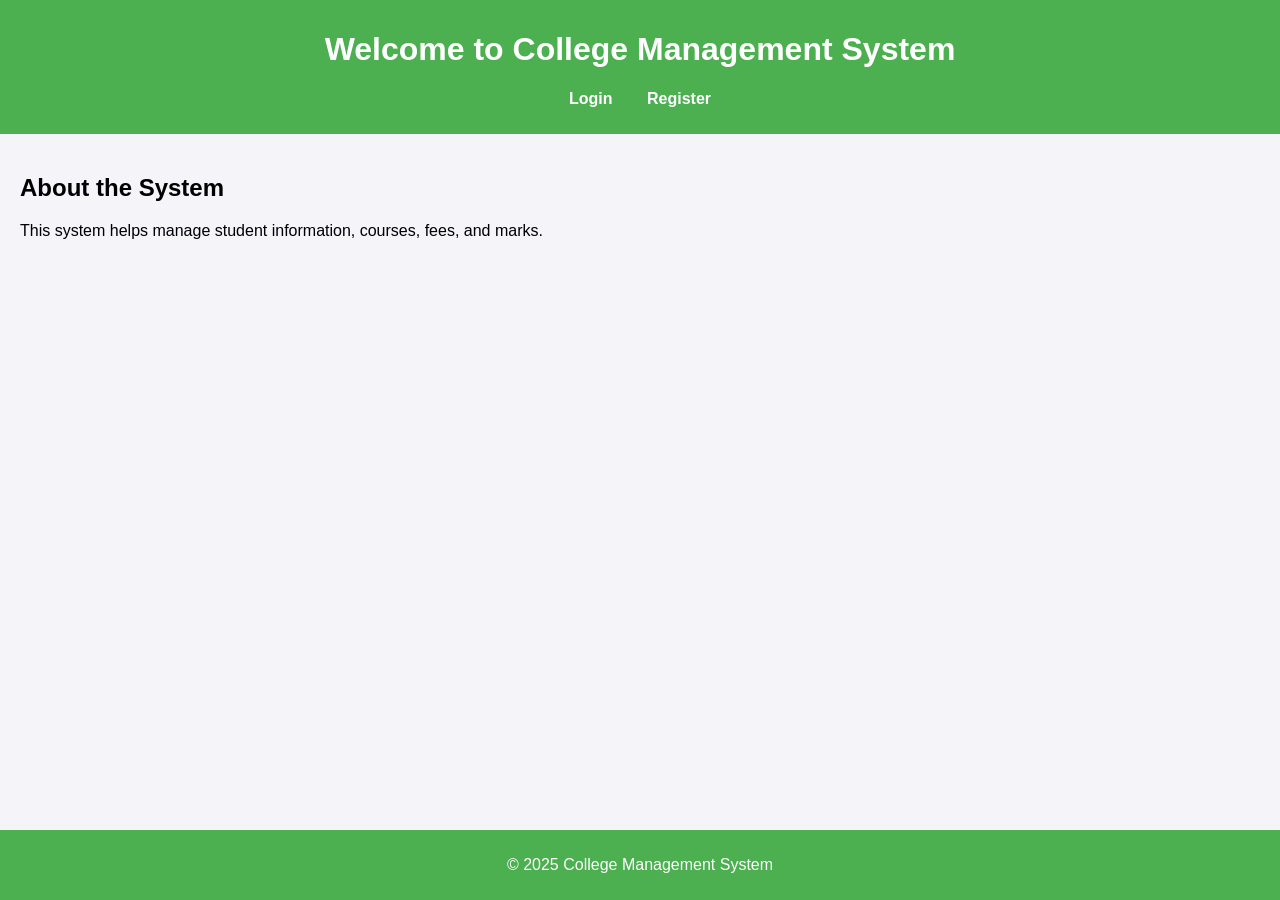
<file: index.html>
<!DOCTYPE html>
<html lang="en">
<head>
    <meta charset="UTF-8">
    <meta name="viewport" content="width=device-width, initial-scale=1.0">
    <title>College Management System</title>
    <link rel="stylesheet" href="styles.css">
</head>
<body>
    <header>
        <h1>Welcome to College Management System</h1>
        <nav>
            <ul>
                <li><a href="login.html">Login</a></li>
                <li><a href="register.html">Register</a></li>
            </ul>
        </nav>
    </header>

    <main>
        <section>
            <h2>About the System</h2>
            <p>This system helps manage student information, courses, fees, and marks.</p>
        </section>
    </main>

    <footer>
        <p>&copy; 2025 College Management System</p>
    </footer>
</body>
</html>
</file>
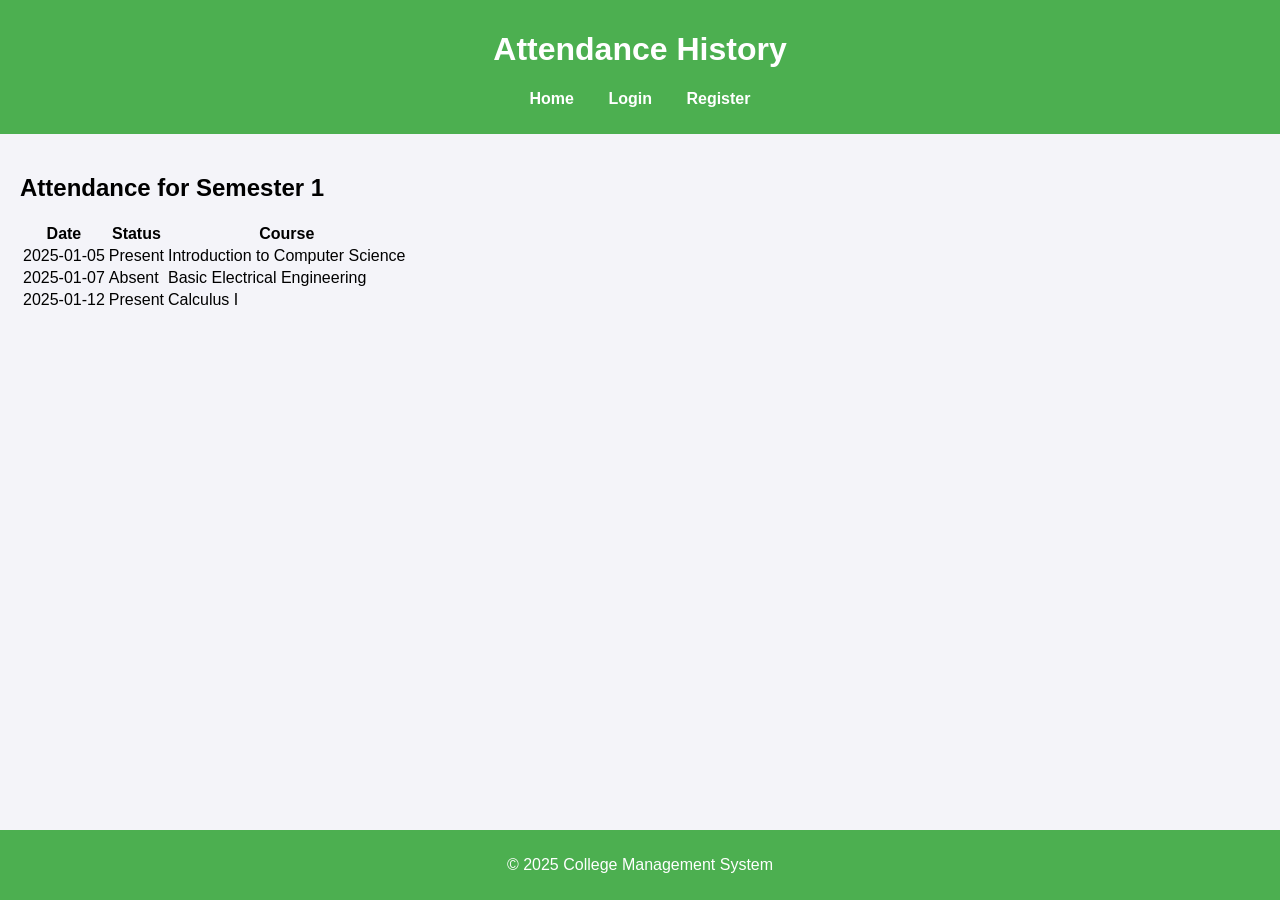
<file: attendance history.html>
<!DOCTYPE html>
<html lang="en">
<head>
    <meta charset="UTF-8">
    <meta name="viewport" content="width=device-width, initial-scale=1.0">
    <title>Attendance History - College Management System</title>
    <link rel="stylesheet" href="styles.css">
</head>
<body>
    <header>
        <h1>Attendance History</h1>
        <nav>
            <ul>
                <li><a href="index.html">Home</a></li>
                <li><a href="login.html">Login</a></li>
                <li><a href="register.html">Register</a></li>
            </ul>
        </nav>
    </header>

    <main>
        <section>
            <h2>Attendance for Semester 1</h2>
            <table>
                <tr>
                    <th>Date</th>
                    <th>Status</th>
                    <th>Course</th>
                </tr>
                <tr>
                    <td>2025-01-05</td>
                    <td>Present</td>
                    <td>Introduction to Computer Science</td>
                </tr>
                <tr>
                    <td>2025-01-07</td>
                    <td>Absent</td>
                    <td>Basic Electrical Engineering</td>
                </tr>
                <tr>
                    <td>2025-01-12</td>
                    <td>Present</td>
                    <td>Calculus I</td>
                </tr>
            </table>
        </section>
    </main>

    <footer>
        <p>&copy; 2025 College Management System</p>
    </footer>
</body>
</html>
</file>
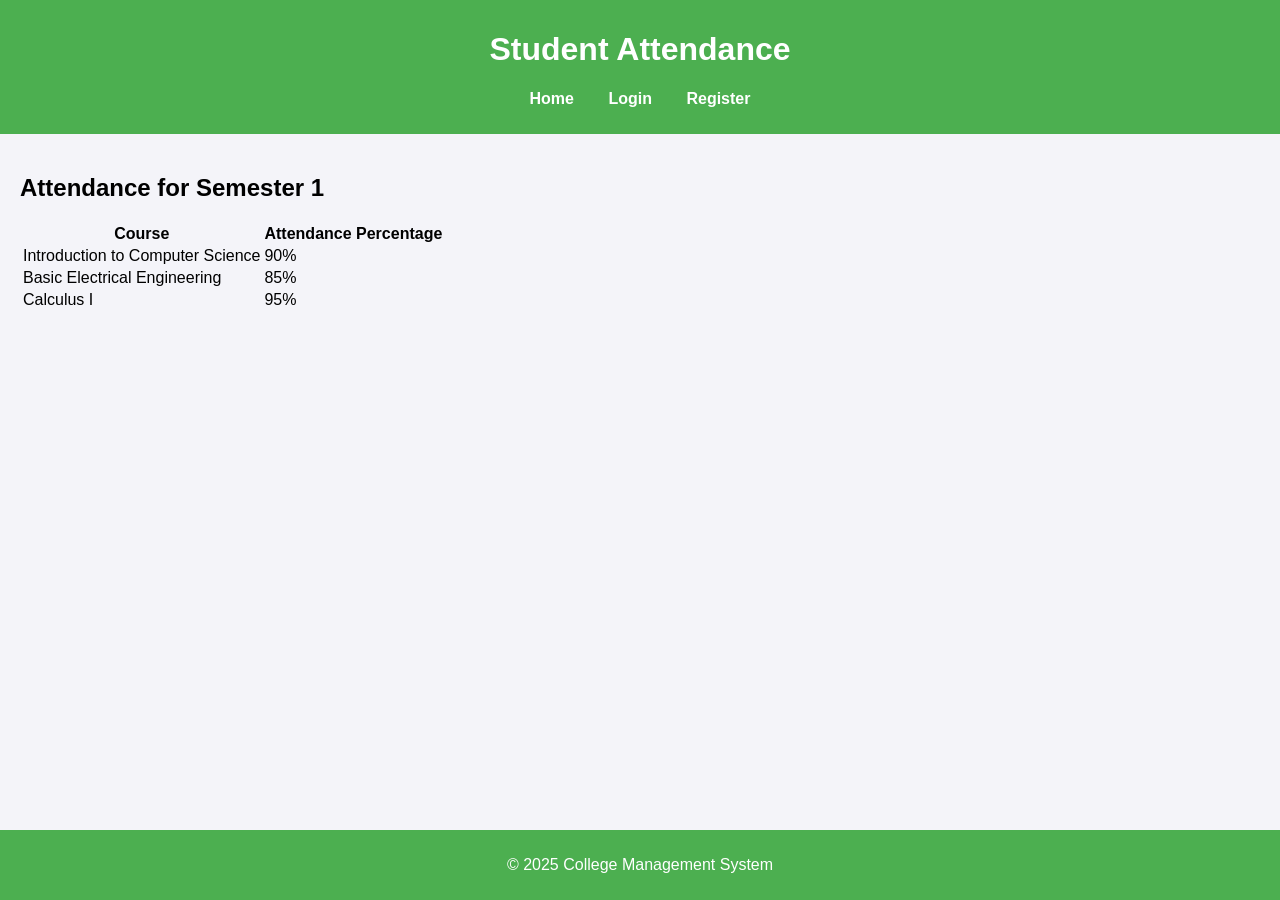
<file: attendance.html>
<!DOCTYPE html>
<html lang="en">
<head>
    <meta charset="UTF-8">
    <meta name="viewport" content="width=device-width, initial-scale=1.0">
    <title>Attendance Details - College Management System</title>
    <link rel="stylesheet" href="styles.css">
</head>
<body>
    <header>
        <h1>Student Attendance</h1>
        <nav>
            <ul>
                <li><a href="index.html">Home</a></li>
                <li><a href="login.html">Login</a></li>
                <li><a href="register.html">Register</a></li>
            </ul>
        </nav>
    </header>

    <main>
        <section>
            <h2>Attendance for Semester 1</h2>
            <table>
                <tr>
                    <th>Course</th>
                    <th>Attendance Percentage</th>
                </tr>
                <tr>
                    <td>Introduction to Computer Science</td>
                    <td>90%</td>
                </tr>
                <tr>
                    <td>Basic Electrical Engineering</td>
                    <td>85%</td>
                </tr>
                <tr>
                    <td>Calculus I</td>
                    <td>95%</td>
                </tr>
            </table>
        </section>
    </main>

    <footer>
        <p>&copy; 2025 College Management System</p>
    </footer>
</body>
</html>
</file>
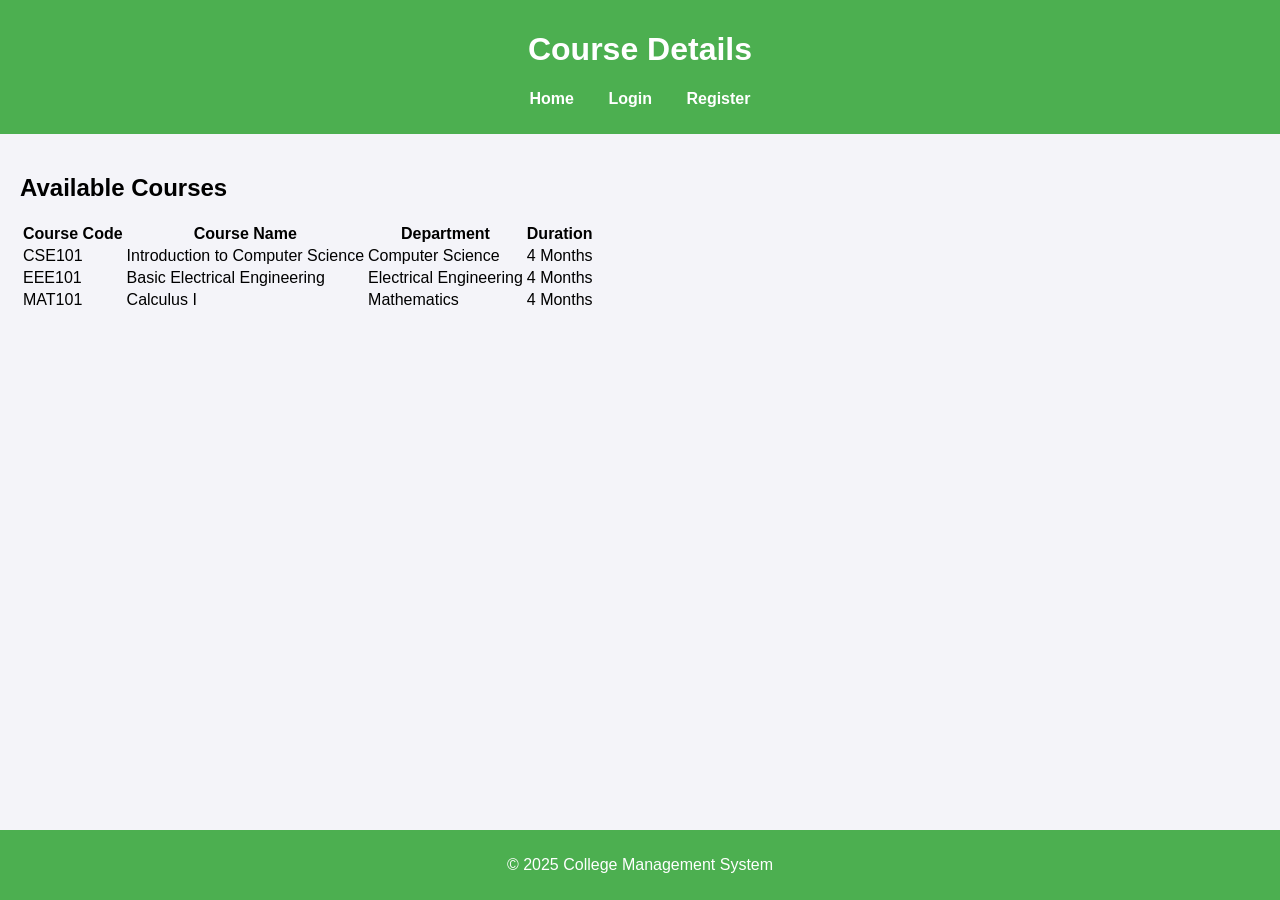
<file: course.html>
<!DOCTYPE html>
<html lang="en">
<head>
    <meta charset="UTF-8">
    <meta name="viewport" content="width=device-width, initial-scale=1.0">
    <title>Course Details - College Management System</title>
    <link rel="stylesheet" href="styles.css">
</head>
<body>
    <header>
        <h1>Course Details</h1>
        <nav>
            <ul>
                <li><a href="index.html">Home</a></li>
                <li><a href="login.html">Login</a></li>
                <li><a href="register.html">Register</a></li>
            </ul>
        </nav>
    </header>

    <main>
        <section>
            <h2>Available Courses</h2>
            <table>
                <tr>
                    <th>Course Code</th>
                    <th>Course Name</th>
                    <th>Department</th>
                    <th>Duration</th>
                </tr>
                <tr>
                    <td>CSE101</td>
                    <td>Introduction to Computer Science</td>
                    <td>Computer Science</td>
                    <td>4 Months</td>
                </tr>
                <tr>
                    <td>EEE101</td>
                    <td>Basic Electrical Engineering</td>
                    <td>Electrical Engineering</td>
                    <td>4 Months</td>
                </tr>
                <tr>
                    <td>MAT101</td>
                    <td>Calculus I</td>
                    <td>Mathematics</td>
                    <td>4 Months</td>
                </tr>
            </table>
        </section>
    </main>

    <footer>
        <p>&copy; 2025 College Management System</p>
    </footer>
</body>
</html>
</file>
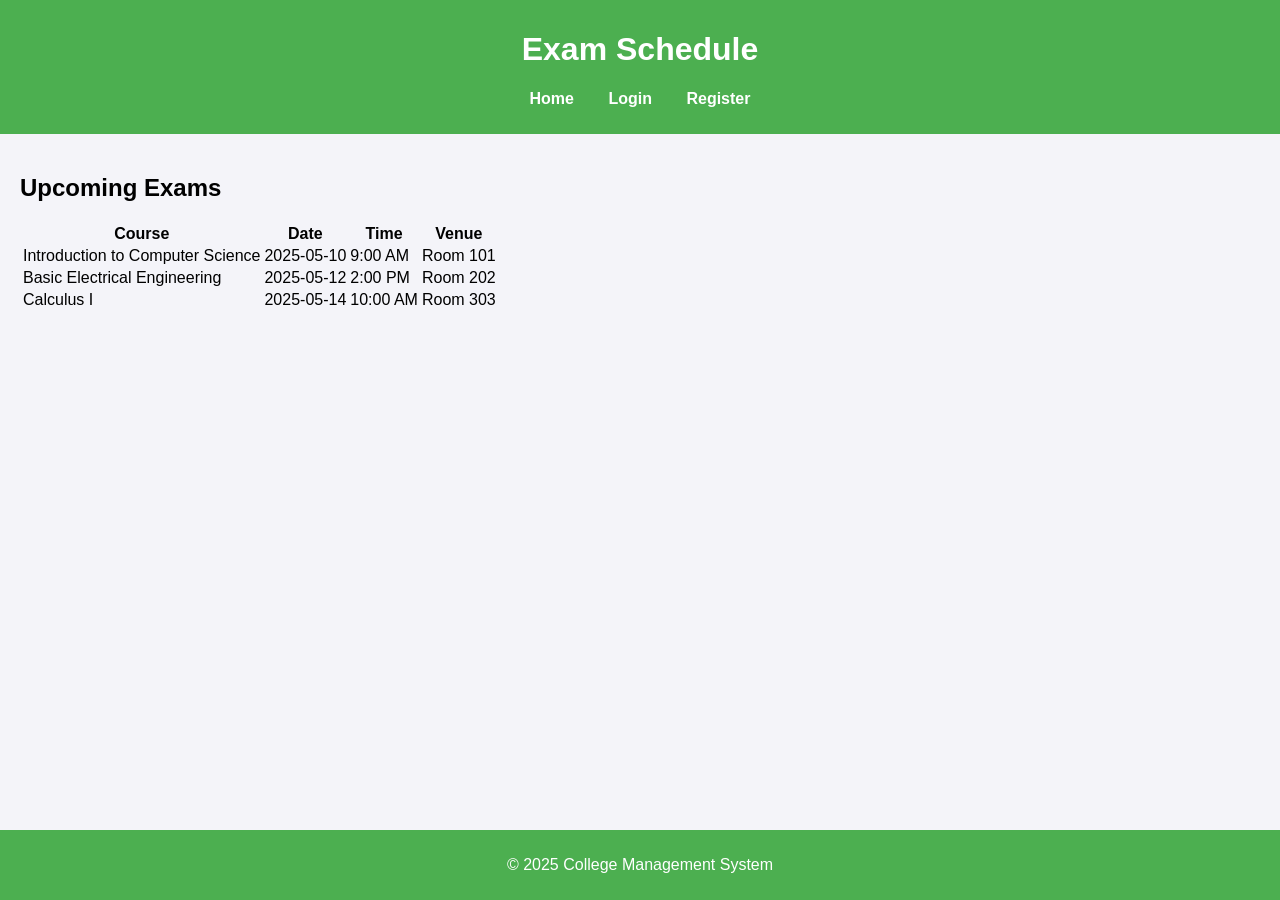
<file: exam schedule.html>
<!DOCTYPE html>
<html lang="en">
<head>
    <meta charset="UTF-8">
    <meta name="viewport" content="width=device-width, initial-scale=1.0">
    <title>Exam Schedule - College Management System</title>
    <link rel="stylesheet" href="styles.css">
</head>
<body>
    <header>
        <h1>Exam Schedule</h1>
        <nav>
            <ul>
                <li><a href="index.html">Home</a></li>
                <li><a href="login.html">Login</a></li>
                <li><a href="register.html">Register</a></li>
            </ul>
        </nav>
    </header>

    <main>
        <section>
            <h2>Upcoming Exams</h2>
            <table>
                <tr>
                    <th>Course</th>
                    <th>Date</th>
                    <th>Time</th>
                    <th>Venue</th>
                </tr>
                <tr>
                    <td>Introduction to Computer Science</td>
                    <td>2025-05-10</td>
                    <td>9:00 AM</td>
                    <td>Room 101</td>
                </tr>
                <tr>
                    <td>Basic Electrical Engineering</td>
                    <td>2025-05-12</td>
                    <td>2:00 PM</td>
                    <td>Room 202</td>
                </tr>
                <tr>
                    <td>Calculus I</td>
                    <td>2025-05-14</td>
                    <td>10:00 AM</td>
                    <td>Room 303</td>
                </tr>
            </table>
        </section>
    </main>

    <footer>
        <p>&copy; 2025 College Management System</p>
    </footer>
</body>
</html>
</file>
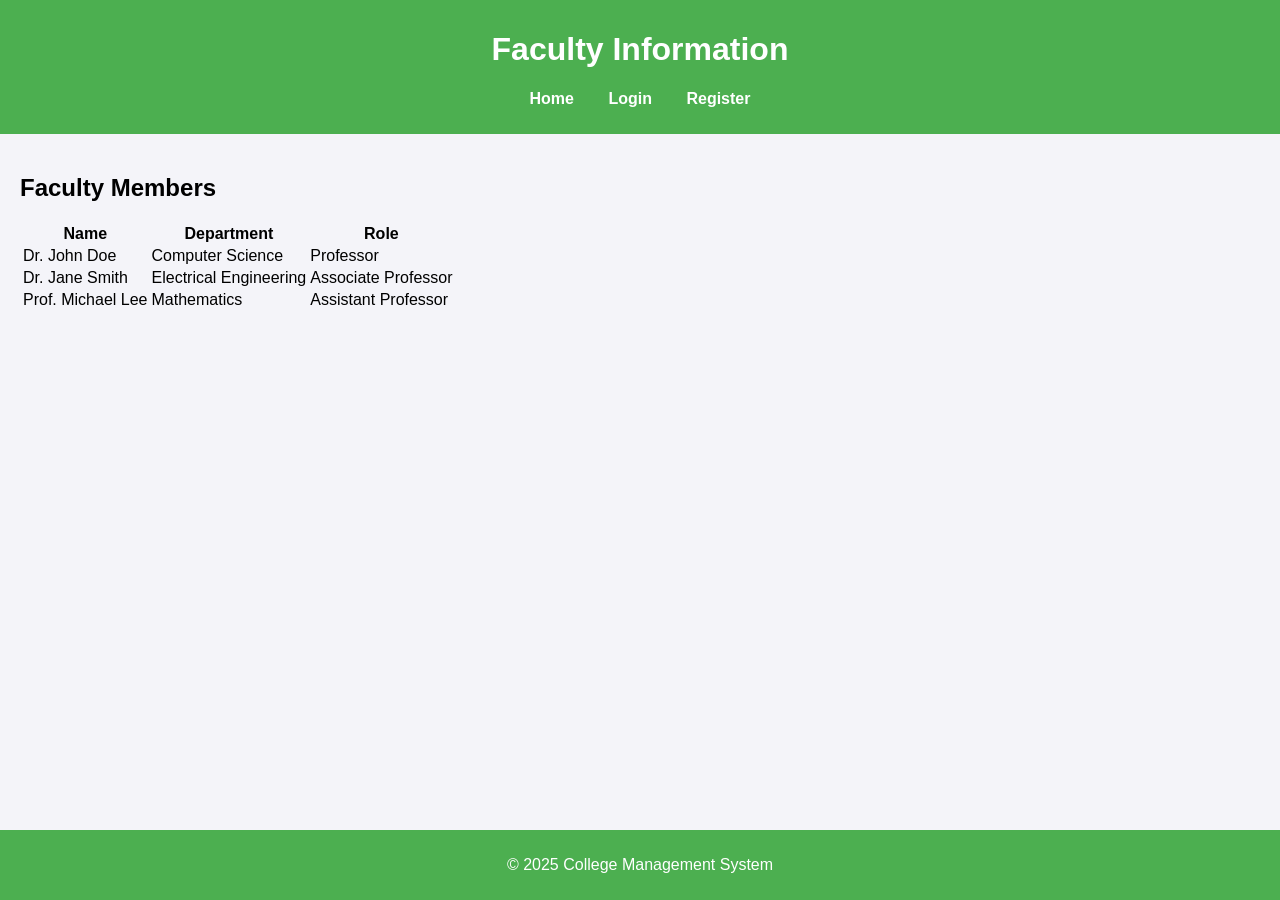
<file: faculty.html>
<!DOCTYPE html>
<html lang="en">
<head>
    <meta charset="UTF-8">
    <meta name="viewport" content="width=device-width, initial-scale=1.0">
    <title>Faculty Information - College Management System</title>
    <link rel="stylesheet" href="styles.css">
</head>
<body>
    <header>
        <h1>Faculty Information</h1>
        <nav>
            <ul>
                <li><a href="index.html">Home</a></li>
                <li><a href="login.html">Login</a></li>
                <li><a href="register.html">Register</a></li>
            </ul>
        </nav>
    </header>

    <main>
        <section>
            <h2>Faculty Members</h2>
            <table>
                <tr>
                    <th>Name</th>
                    <th>Department</th>
                    <th>Role</th>
                </tr>
                <tr>
                    <td>Dr. John Doe</td>
                    <td>Computer Science</td>
                    <td>Professor</td>
                </tr>
                <tr>
                    <td>Dr. Jane Smith</td>
                    <td>Electrical Engineering</td>
                    <td>Associate Professor</td>
                </tr>
                <tr>
                    <td>Prof. Michael Lee</td>
                    <td>Mathematics</td>
                    <td>Assistant Professor</td>
                </tr>
            </table>
        </section>
    </main>

    <footer>
        <p>&copy; 2025 College Management System</p>
    </footer>
</body>
</html>
</file>
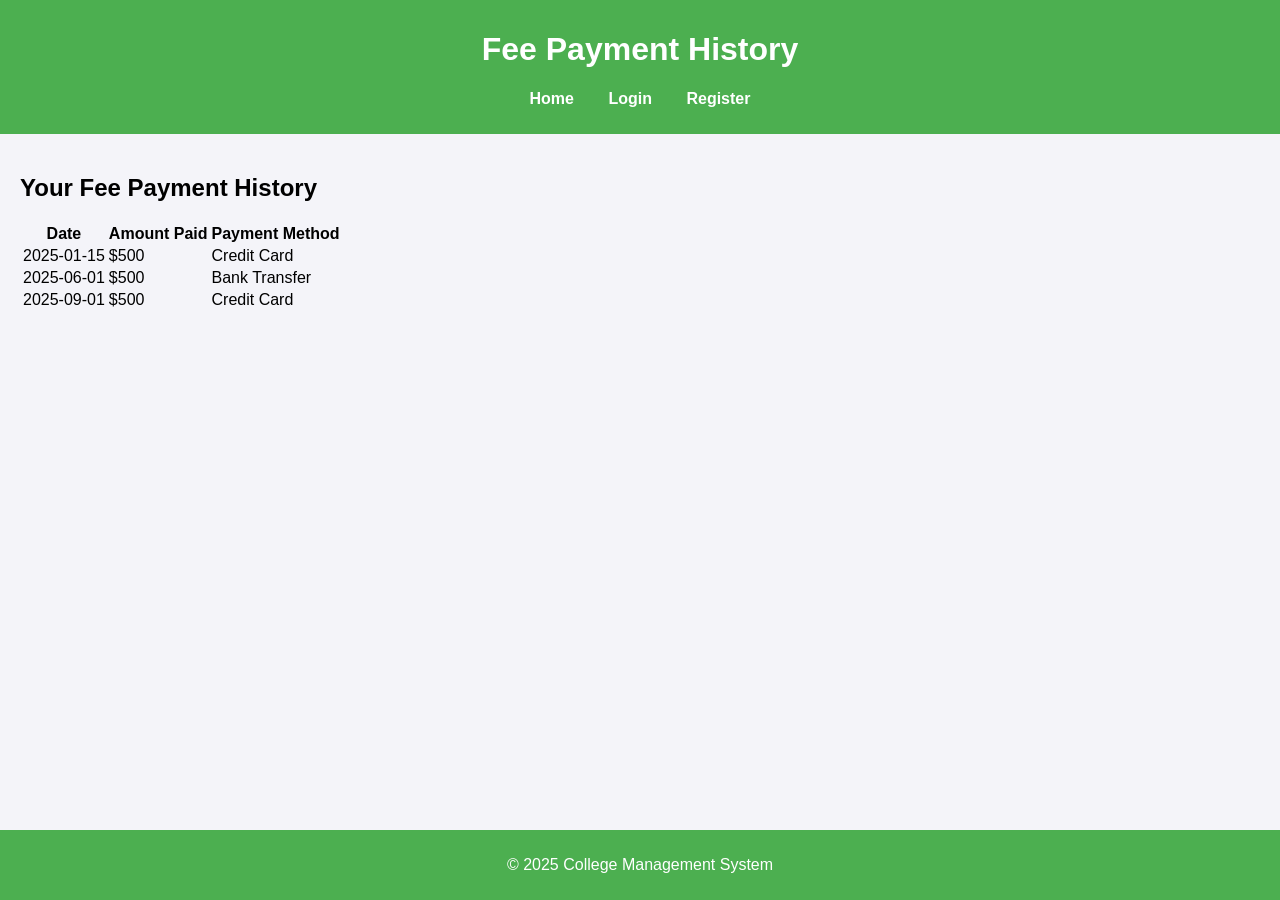
<file: fees.html>
<!DOCTYPE html>
<html lang="en">
<head>
    <meta charset="UTF-8">
    <meta name="viewport" content="width=device-width, initial-scale=1.0">
    <title>Fee Payment History - College Management System</title>
    <link rel="stylesheet" href="styles.css">
</head>
<body>
    <header>
        <h1>Fee Payment History</h1>
        <nav>
            <ul>
                <li><a href="index.html">Home</a></li>
                <li><a href="login.html">Login</a></li>
                <li><a href="register.html">Register</a></li>
            </ul>
        </nav>
    </header>

    <main>
        <section>
            <h2>Your Fee Payment History</h2>
            <table>
                <tr>
                    <th>Date</th>
                    <th>Amount Paid</th>
                    <th>Payment Method</th>
                </tr>
                <tr>
                    <td>2025-01-15</td>
                    <td>$500</td>
                    <td>Credit Card</td>
                </tr>
                <tr>
                    <td>2025-06-01</td>
                    <td>$500</td>
                    <td>Bank Transfer</td>
                </tr>
                <tr>
                    <td>2025-09-01</td>
                    <td>$500</td>
                    <td>Credit Card</td>
                </tr>
            </table>
        </section>
    </main>

    <footer>
        <p>&copy; 2025 College Management System</p>
    </footer>
</body>
</html>
</file>
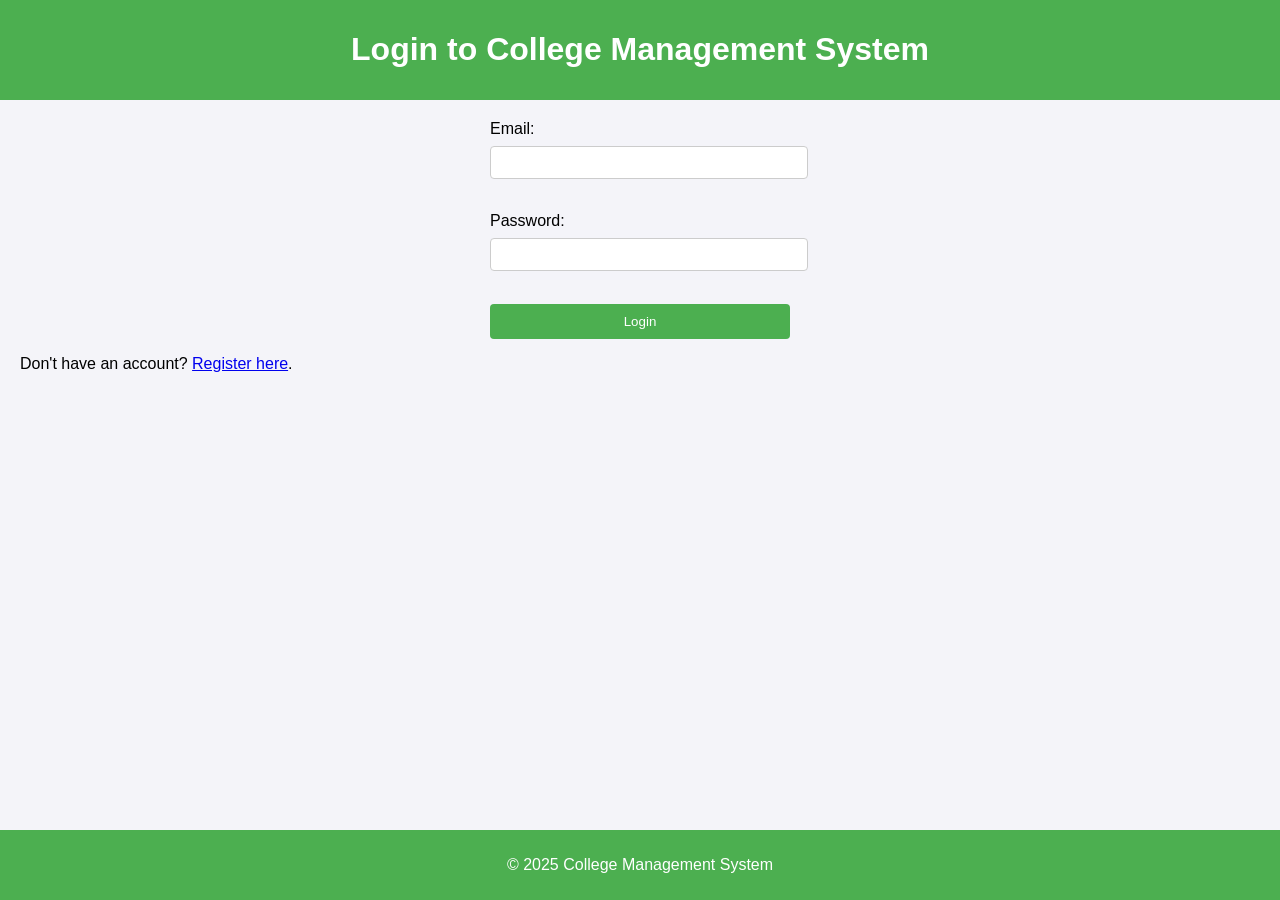
<file: login.html>
<!DOCTYPE html>
<html lang="en">
<head>
    <meta charset="UTF-8">
    <meta name="viewport" content="width=device-width, initial-scale=1.0">
    <title>Login - College Management System</title>
    <link rel="stylesheet" href="styles.css">
</head>
<body>
    <header>
        <h1>Login to College Management System</h1>
    </header>

    <main>
        <form action="#" method="POST">
            <label for="email">Email:</label>
            <input type="email" id="email" name="email" required><br><br>

            <label for="password">Password:</label>
            <input type="password" id="password" name="password" required><br><br>

            <button type="submit">Login</button>
        </form>

        <p>Don't have an account? <a href="register.html">Register here</a>.</p>
    </main>

    <footer>
        <p>&copy; 2025 College Management System</p>
    </footer>
</body>
</html>
</file>
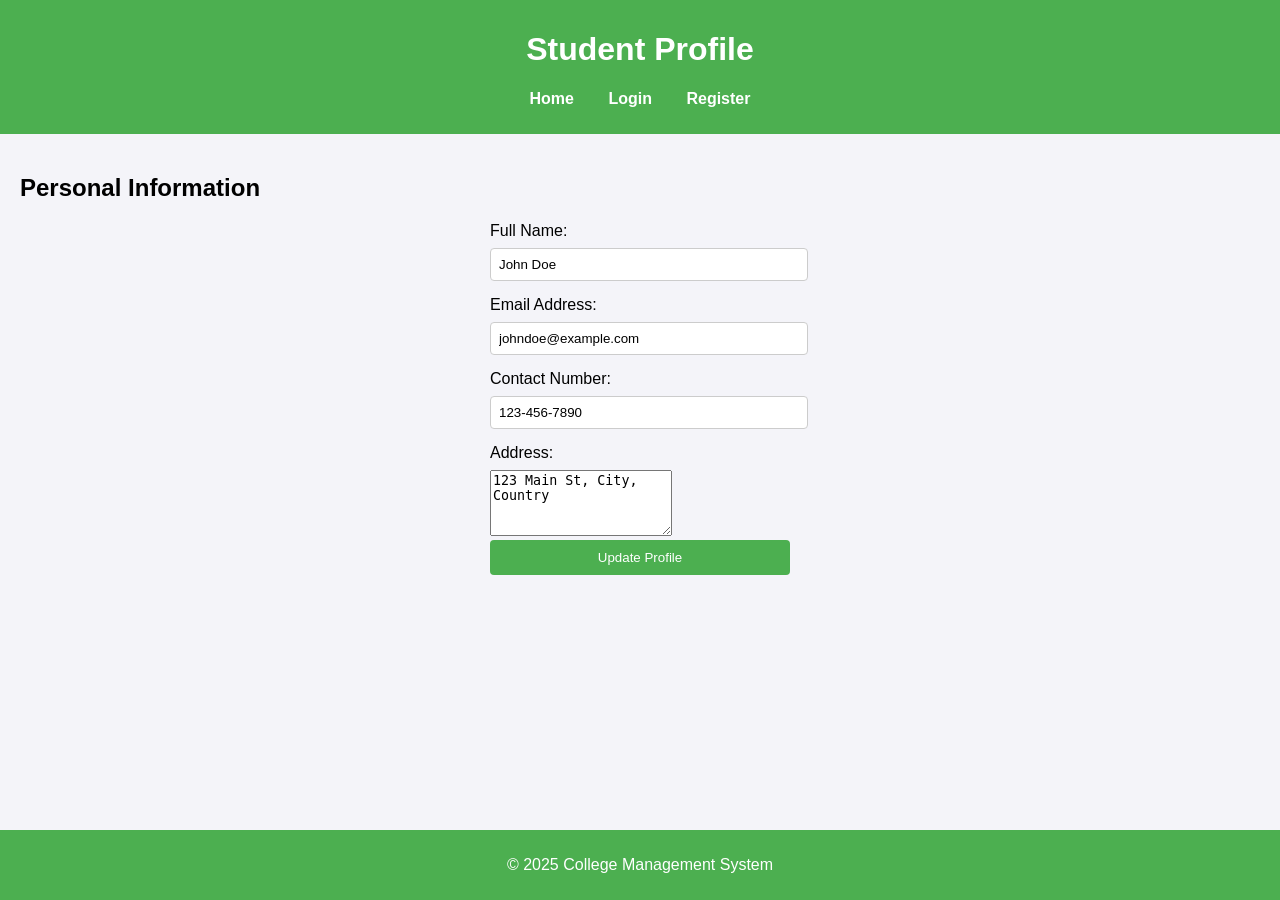
<file: profile.html>
<!DOCTYPE html>
<html lang="en">
<head>
    <meta charset="UTF-8">
    <meta name="viewport" content="width=device-width, initial-scale=1.0">
    <title>Student Profile - College Management System</title>
    <link rel="stylesheet" href="styles.css">
</head>
<body>
    <header>
        <h1>Student Profile</h1>
        <nav>
            <ul>
                <li><a href="index.html">Home</a></li>
                <li><a href="login.html">Login</a></li>
                <li><a href="register.html">Register</a></li>
            </ul>
        </nav>
    </header>

    <main>
        <section>
            <h2>Personal Information</h2>
            <form action="#">
                <label for="name">Full Name:</label>
                <input type="text" id="name" name="name" value="John Doe" required>

                <label for="email">Email Address:</label>
                <input type="email" id="email" name="email" value="johndoe@example.com" required>

                <label for="contact">Contact Number:</label>
                <input type="tel" id="contact" name="contact" value="123-456-7890" required>

                <label for="address">Address:</label>
                <textarea id="address" name="address" rows="4" required>123 Main St, City, Country</textarea>

                <button type="submit">Update Profile</button>
            </form>
        </section>
    </main>

    <footer>
        <p>&copy; 2025 College Management System</p>
    </footer>
</body>
</html>
</file>
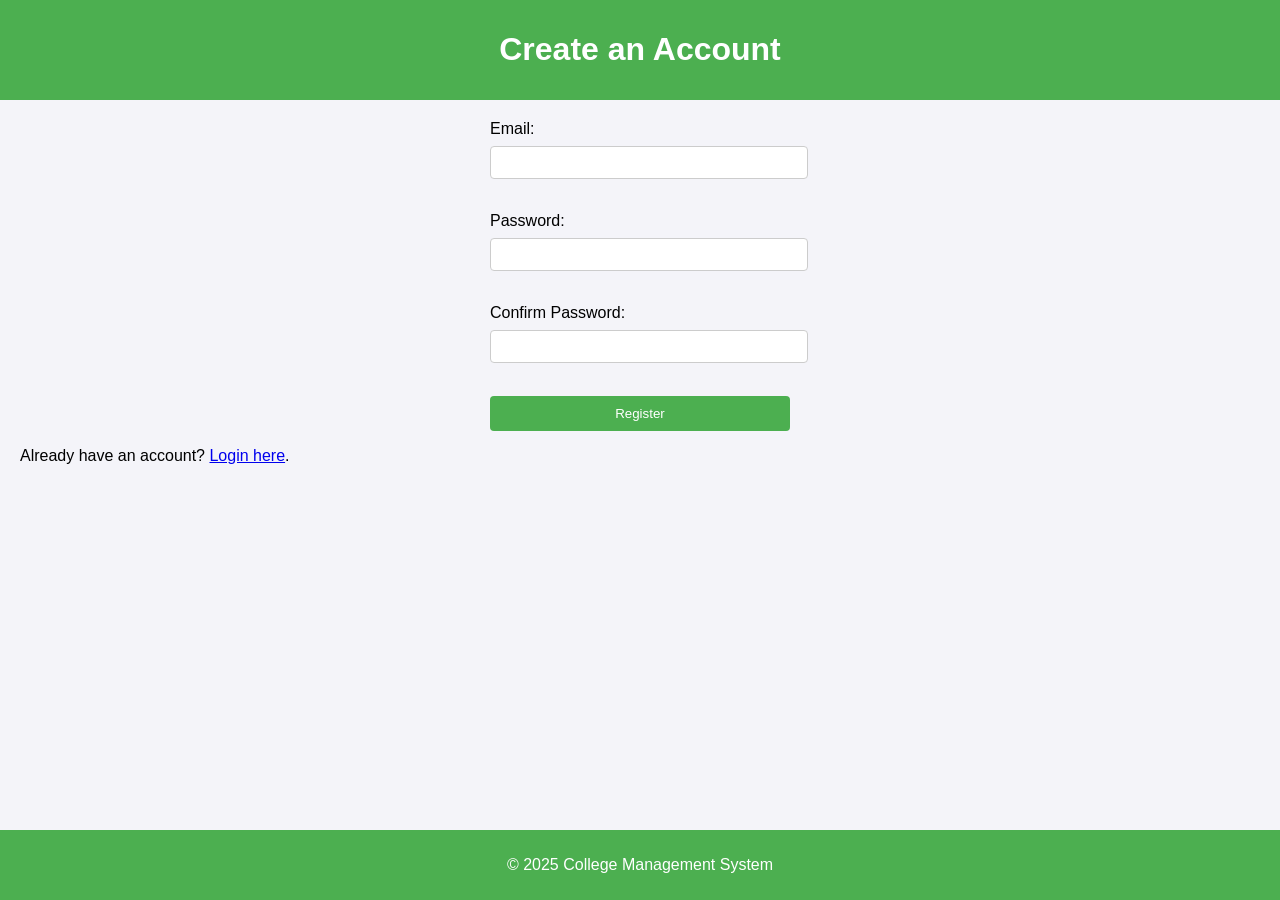
<file: register.html>
<!DOCTYPE html>
<html lang="en">
<head>
    <meta charset="UTF-8">
    <meta name="viewport" content="width=device-width, initial-scale=1.0">
    <title>Register - College Management System</title>
    <link rel="stylesheet" href="styles.css">
</head>
<body>
    <header>
        <h1>Create an Account</h1>
    </header>

    <main>
        <form action="#" method="POST">
            <label for="email">Email:</label>
            <input type="email" id="email" name="email" required><br><br>

            <label for="password">Password:</label>
            <input type="password" id="password" name="password" required><br><br>

            <label for="confirm-password">Confirm Password:</label>
            <input type="password" id="confirm-password" name="confirm-password" required><br><br>

            <button type="submit">Register</button>
        </form>

        <p>Already have an account? <a href="login.html">Login here</a>.</p>
    </main>

    <footer>
        <p>&copy; 2025 College Management System</p>
    </footer>
</body>
</html>
</file>
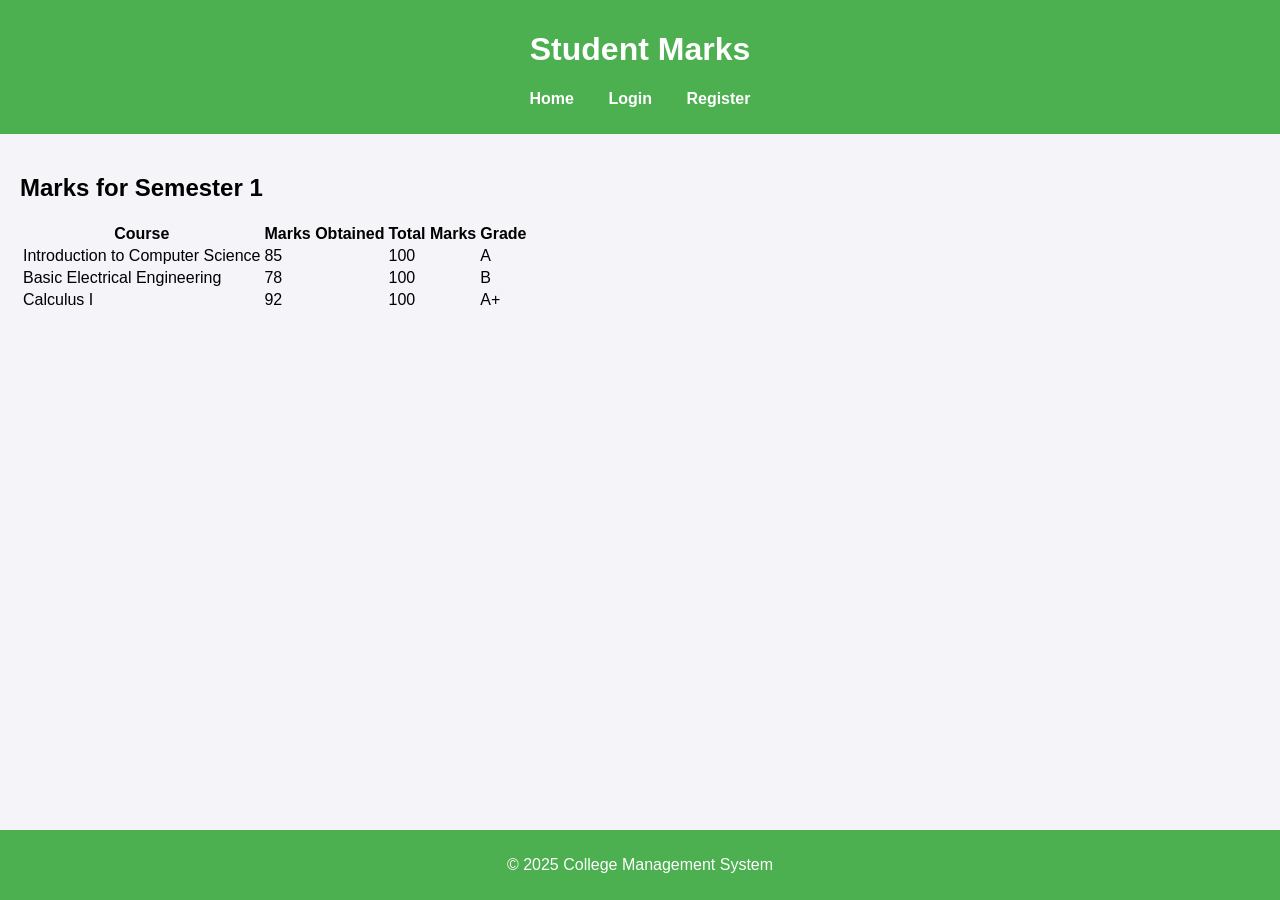
<file: student marks.html>
<!DOCTYPE html>
<html lang="en">
<head>
    <meta charset="UTF-8">
    <meta name="viewport" content="width=device-width, initial-scale=1.0">
    <title>Student Marks - College Management System</title>
    <link rel="stylesheet" href="styles.css">
</head>
<body>
    <header>
        <h1>Student Marks</h1>
        <nav>
            <ul>
                <li><a href="index.html">Home</a></li>
                <li><a href="login.html">Login</a></li>
                <li><a href="register.html">Register</a></li>
            </ul>
        </nav>
    </header>

    <main>
        <section>
            <h2>Marks for Semester 1</h2>
            <table>
                <tr>
                    <th>Course</th>
                    <th>Marks Obtained</th>
                    <th>Total Marks</th>
                    <th>Grade</th>
                </tr>
                <tr>
                    <td>Introduction to Computer Science</td>
                    <td>85</td>
                    <td>100</td>
                    <td>A</td>
                </tr>
                <tr>
                    <td>Basic Electrical Engineering</td>
                    <td>78</td>
                    <td>100</td>
                    <td>B</td>
                </tr>
                <tr>
                    <td>Calculus I</td>
                    <td>92</td>
                    <td>100</td>
                    <td>A+</td>
                </tr>
            </table>
        </section>
    </main>

    <footer>
        <p>&copy; 2025 College Management System</p>
    </footer>
</body>
</html>
</file>
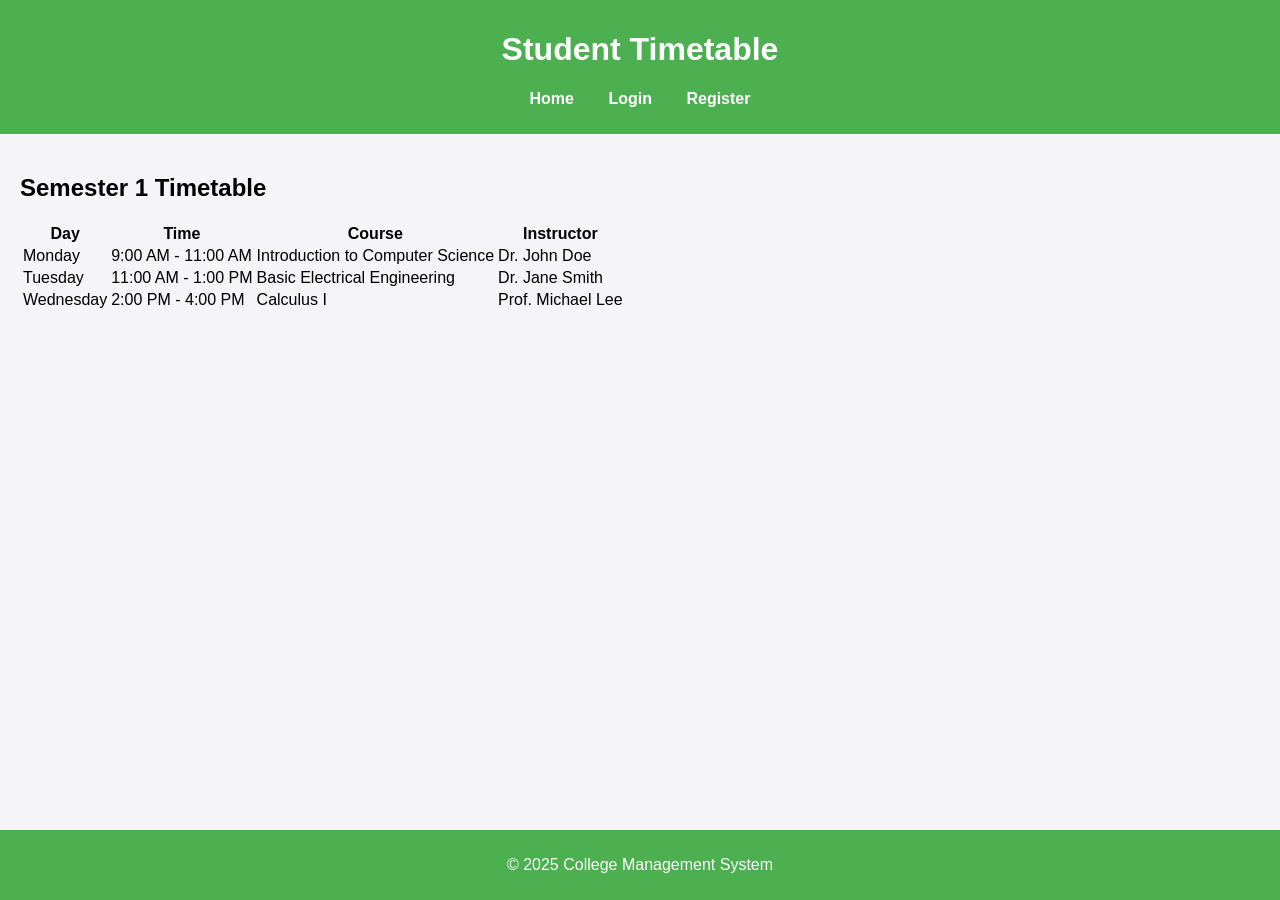
<file: timetable.html>
<!DOCTYPE html>
<html lang="en">
<head>
    <meta charset="UTF-8">
    <meta name="viewport" content="width=device-width, initial-scale=1.0">
    <title>Timetable - College Management System</title>
    <link rel="stylesheet" href="styles.css">
</head>
<body>
    <header>
        <h1>Student Timetable</h1>
        <nav>
            <ul>
                <li><a href="index.html">Home</a></li>
                <li><a href="login.html">Login</a></li>
                <li><a href="register.html">Register</a></li>
            </ul>
        </nav>
    </header>

    <main>
        <section>
            <h2>Semester 1 Timetable</h2>
            <table>
                <tr>
                    <th>Day</th>
                    <th>Time</th>
                    <th>Course</th>
                    <th>Instructor</th>
                </tr>
                <tr>
                    <td>Monday</td>
                    <td>9:00 AM - 11:00 AM</td>
                    <td>Introduction to Computer Science</td>
                    <td>Dr. John Doe</td>
                </tr>
                <tr>
                    <td>Tuesday</td>
                    <td>11:00 AM - 1:00 PM</td>
                    <td>Basic Electrical Engineering</td>
                    <td>Dr. Jane Smith</td>
                </tr>
                <tr>
                    <td>Wednesday</td>
                    <td>2:00 PM - 4:00 PM</td>
                    <td>Calculus I</td>
                    <td>Prof. Michael Lee</td>
                </tr>
            </table>
        </section>
    </main>

    <footer>
        <p>&copy; 2025 College Management System</p>
    </footer>
</body>
</html>
</file>
<file: styles.css>
/* Global Styles */
body {
    font-family: Arial, sans-serif;
    margin: 0;
    padding: 0;
    background-color: #f4f4f9;
}

header {
    background-color: #4CAF50;
    color: white;
    padding: 10px 0;
    text-align: center;
}

nav ul {
    list-style-type: none;
    padding: 0;
}

nav ul li {
    display: inline;
    margin: 0 15px;
}

nav ul li a {
    color: white;
    text-decoration: none;
    font-weight: bold;
}

main {
    padding: 20px;
}

form {
    width: 300px;
    margin: 0 auto;
}

form label {
    display: block;
    margin-bottom: 8px;
}

form input {
    width: 100%;
    padding: 8px;
    margin-bottom: 15px;
    border: 1px solid #ccc;
    border-radius: 4px;
}

button {
    width: 100%;
    padding: 10px;
    background-color: #4CAF50;
    color: white;
    border: none;
    border-radius: 4px;
    cursor: pointer;
}

button:hover {
    background-color: #45a049;
}

footer {
    text-align: center;
    background-color: #4CAF50;
    color: white;
    padding: 10px 0;
    position: fixed;
    bottom: 0;
    width: 100%;
}
</file>
